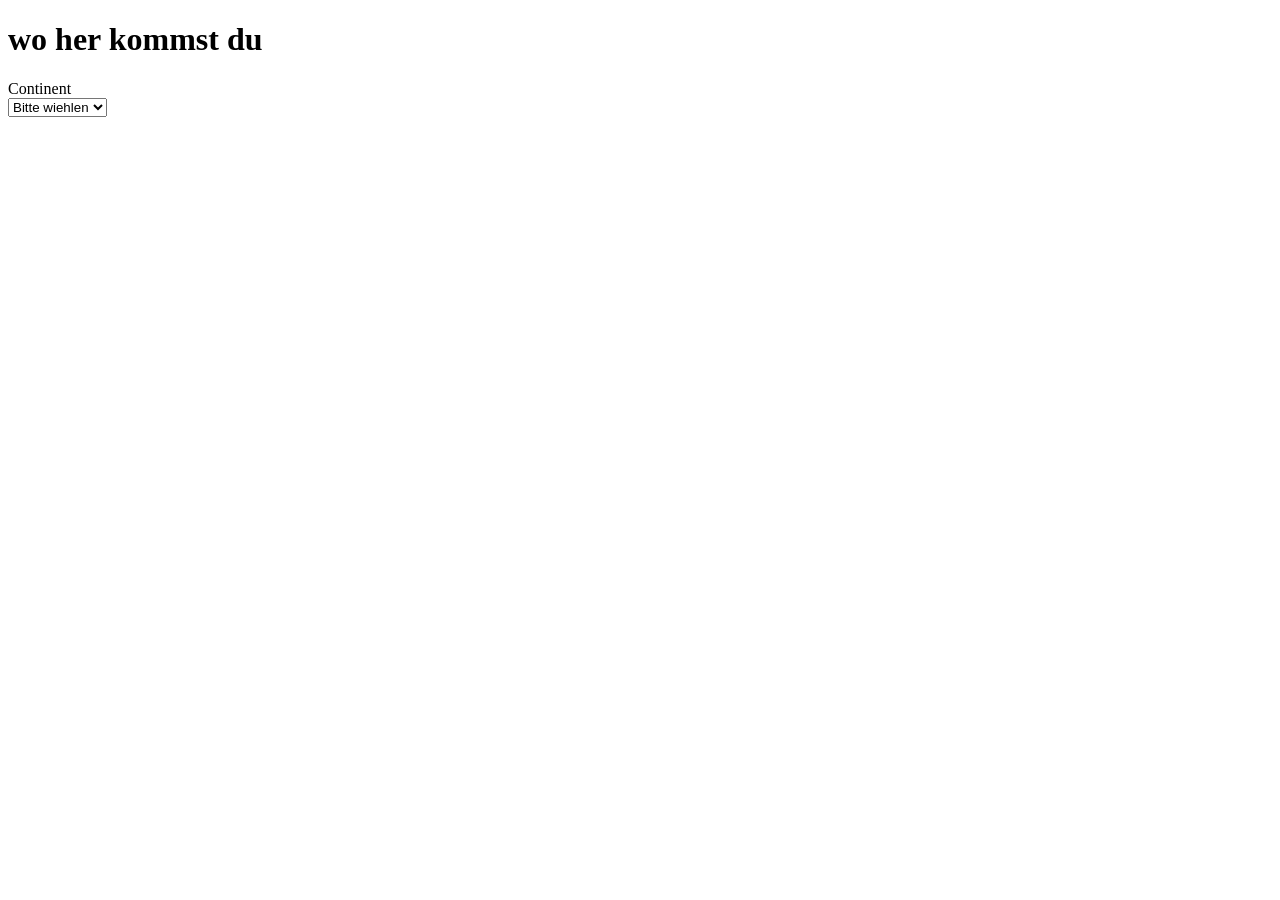
<file: auswahl_stunde/index.html>
<!DOCTYPE html>
<html lang="de">

<head>
    <meta charset="UTF-8">
    <meta name="viewport" content="width=device-width, initial-scale=1.0">
    <title>Document</title>
</head>

<body>
    <h1>wo her kommst du </h1>
    <div id="wahl">Continent</div>
    <select id="opt">
        <option value="">Bitte wiehlen</option>
    </select>
    <script src="app.js"></script>

</body>

</html>
</file>
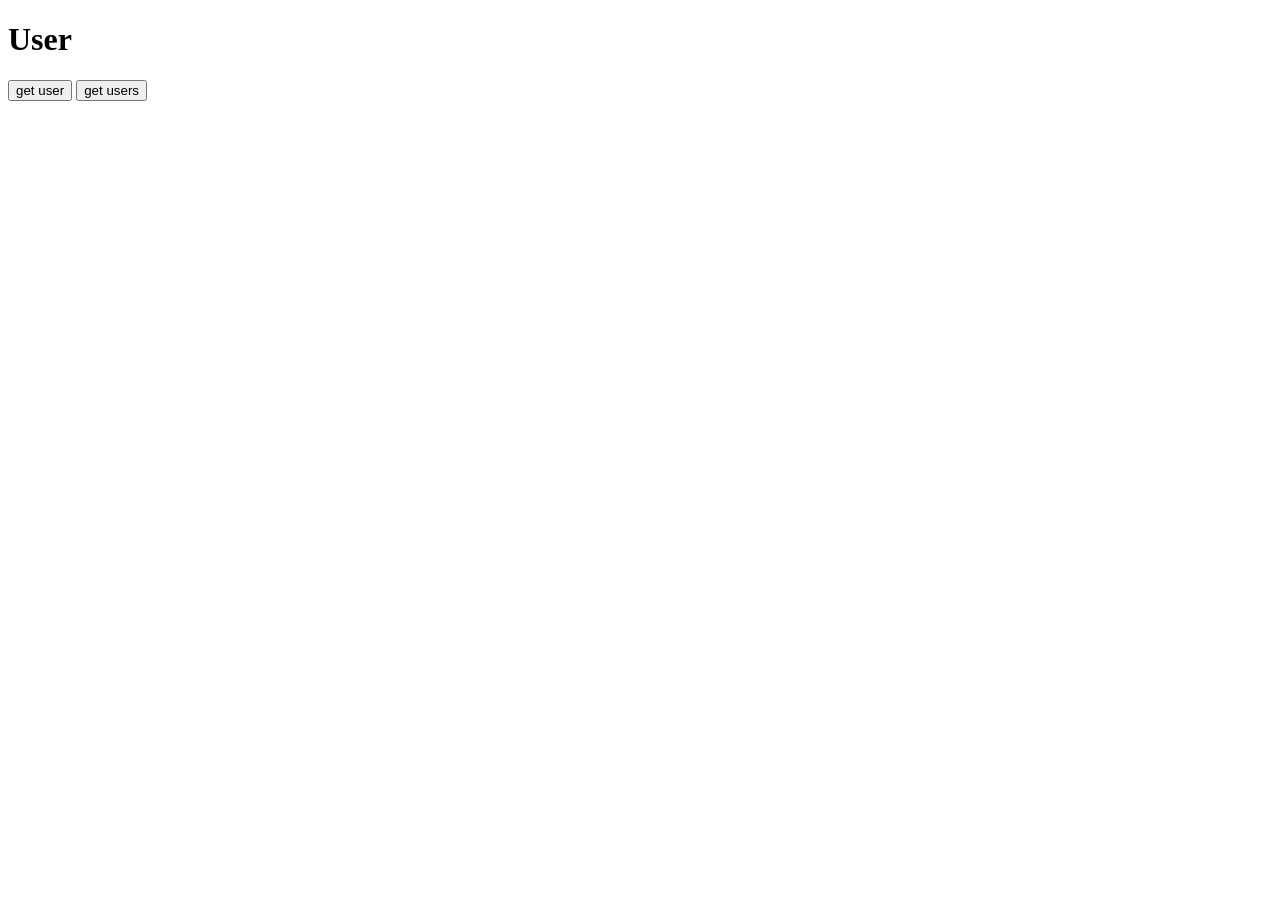
<file: beispiel2/index.html>
<!DOCTYPE html>
<html lang="en">
<head>
    <meta charset="UTF-8">
    <meta name="viewport" content="width=device-width, initial-scale=1.0">
    <title>Document</title>
</head>
<body>
    <h1>User</h1>
    <Button id="Button1">get user</Button>
    <Button id="Button2">get users</Button>
    <div id="user"></div>
    <div id="users"></div>
    
    <script src="app.js"></script>
</body>
</html>
</file>
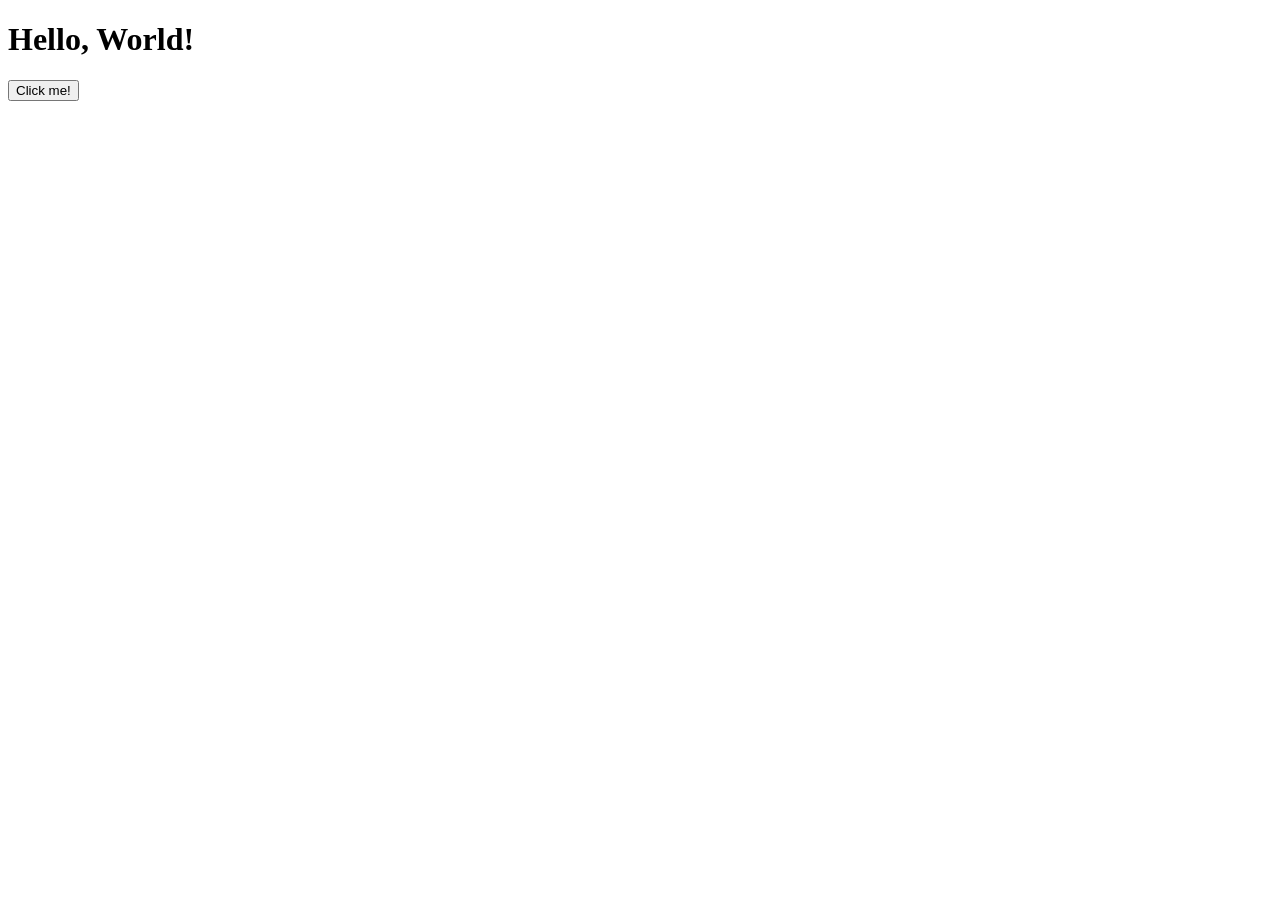
<file: hallo/index.html>
<!DOCTYPE html>
<html lang="en">
<head>
    <meta charset="UTF-8">
    <meta name="viewport" content="width=device-width, initial-scale=1.0">
    <title>Document</title>
</head>
<body>
    <h1>Hello, World!</h1>
    <button id="myButton">Click me!</button>
    <script src="script.js"></script>
</body>
</html>
</file>
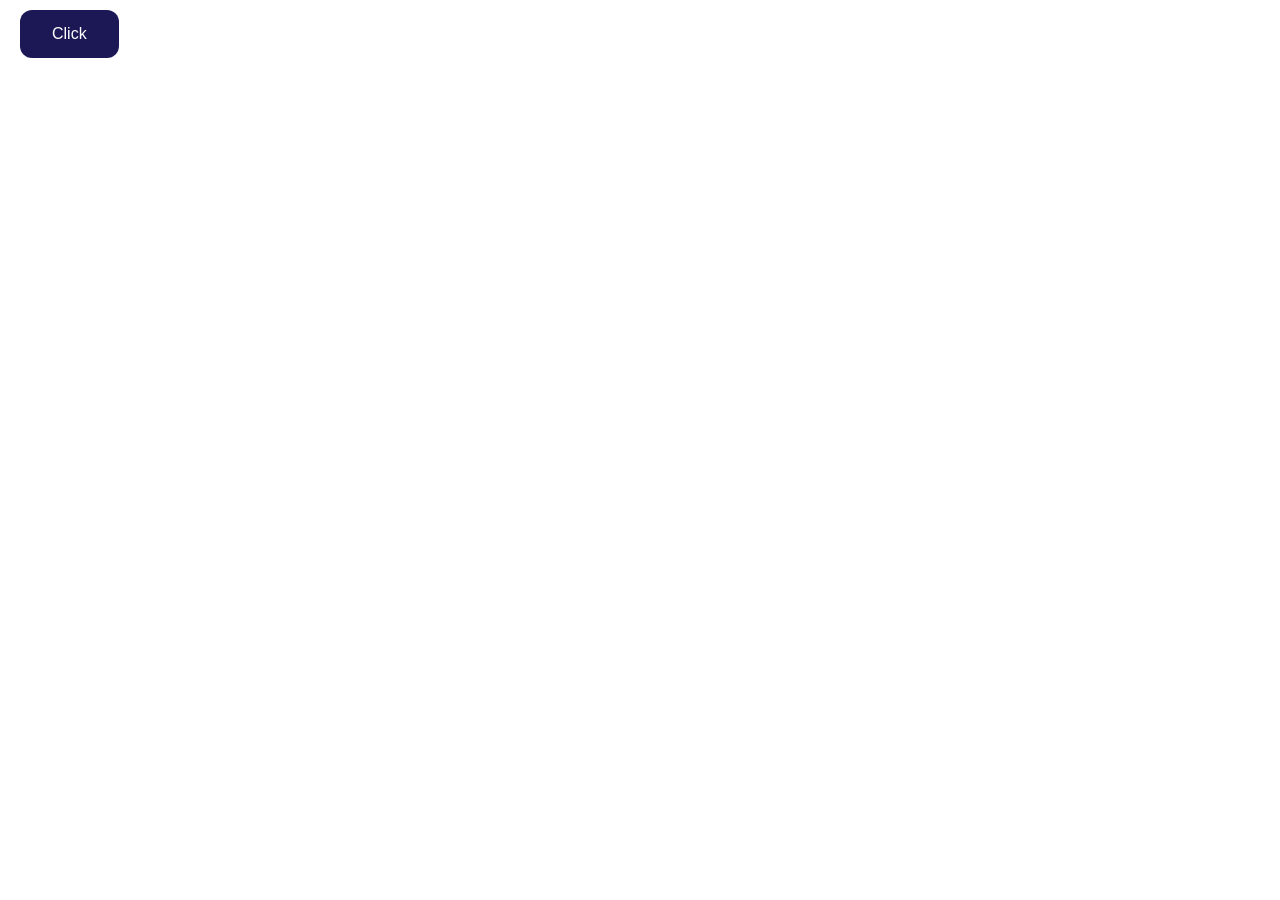
<file: typicode/index.html>
<!DOCTYPE html>
<html lang="en">
<head>
    <meta charset="UTF-8">
    <meta name="viewport" content="width=device-width, initial-scale=1.0">
    <title>Document</title>
    <link rel="stylesheet" href="style.css">
</head>
<body>
<button id="btn">Click</button>
    
<div id="tch"></div>




    <script src="app.js"></script>
</body>
</html>
</file>
<file: typicode/style.css>
* {
    box-sizing: border-box;
    margin: 0;
    padding: 0;
    font-family: Arial, sans-serif; 
    list-style: none;
}

#btn {
    background-color: #1c1856;
    border: none;
    color: white;
    padding: 15px 32px;
    text-align: center;
    text-decoration: none;
    display: inline-block;
    font-size: 16px;
    margin: 10px 20px;
    cursor: pointer;
    border-radius: 12px;
    transition: all 0.3s ease;
}
#btn:hover {
    background-color : red;
}
#output {
background-color: #e164d5;
width: 600px;
margin: 20px;
padding: 20px;
border-radius: 20px;
align-items: center;
justify-content: center; 
}
ul {
    margin: 20px;
    padding: 30px;
    border: 1px solid #eca9db;
    background-color: #f8c3f3;
    border-radius: 20px;
    width: 500px;
    justify-content: center;
    align-items: center;
}li {
    padding: 10px;
    border-bottom: 1px solid #eca9db;
}
</file>
